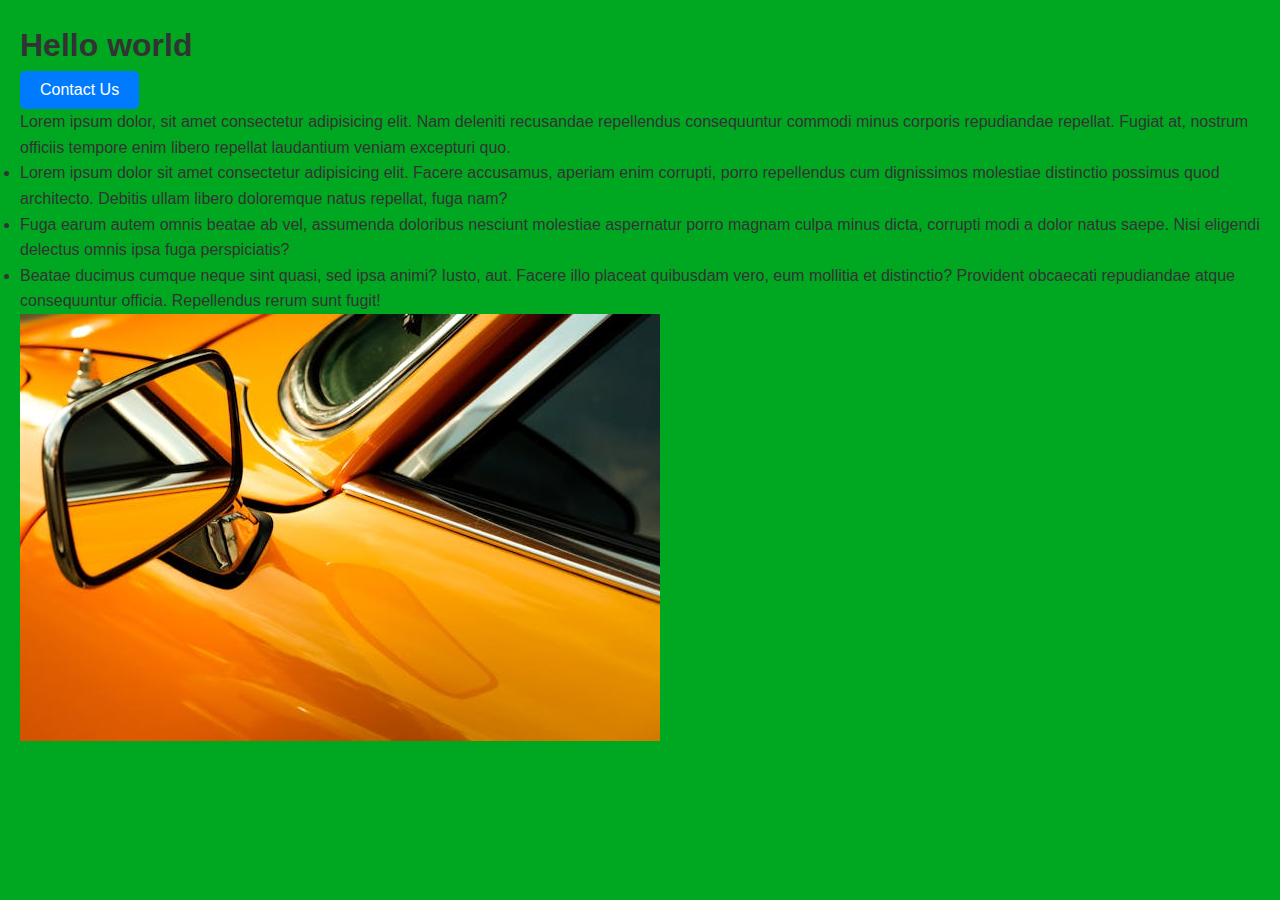
<file: index.html>
<!DOCTYPE html>
<html lang="en">
  <head>
    <meta charset="UTF-8" />
    <meta name="viewport" content="width=device-width, initial-scale=1.0" />
    <title>WBA 2.K</title>
    <link rel="stylesheet" href="/style.css" />
  </head>
  <body>
    <h1>Hello world</h1>
    <a href="/contact.html">
      <button>Contact Us</button>
    </a>
    <p>
      Lorem ipsum dolor, sit amet consectetur adipisicing elit. Nam deleniti
      recusandae repellendus consequuntur commodi minus corporis repudiandae
      repellat. Fugiat at, nostrum officiis tempore enim libero repellat
      laudantium veniam excepturi quo.
    </p>
    <ul>
      <li>
        Lorem ipsum dolor sit amet consectetur adipisicing elit. Facere
        accusamus, aperiam enim corrupti, porro repellendus cum dignissimos
        molestiae distinctio possimus quod architecto. Debitis ullam libero
        doloremque natus repellat, fuga nam?
      </li>
      <li>
        Fuga earum autem omnis beatae ab vel, assumenda doloribus nesciunt
        molestiae aspernatur porro magnam culpa minus dicta, corrupti modi a
        dolor natus saepe. Nisi eligendi delectus omnis ipsa fuga perspiciatis?
      </li>
      <li>
        Beatae ducimus cumque neque sint quasi, sed ipsa animi? Iusto, aut.
        Facere illo placeat quibusdam vero, eum mollitia et distinctio?
        Provident obcaecati repudiandae atque consequuntur officia. Repellendus
        rerum sunt fugit!
      </li>
    </ul>
    <img src="/img-1.jpg" alt="" />
  </body>
</html>
</file>
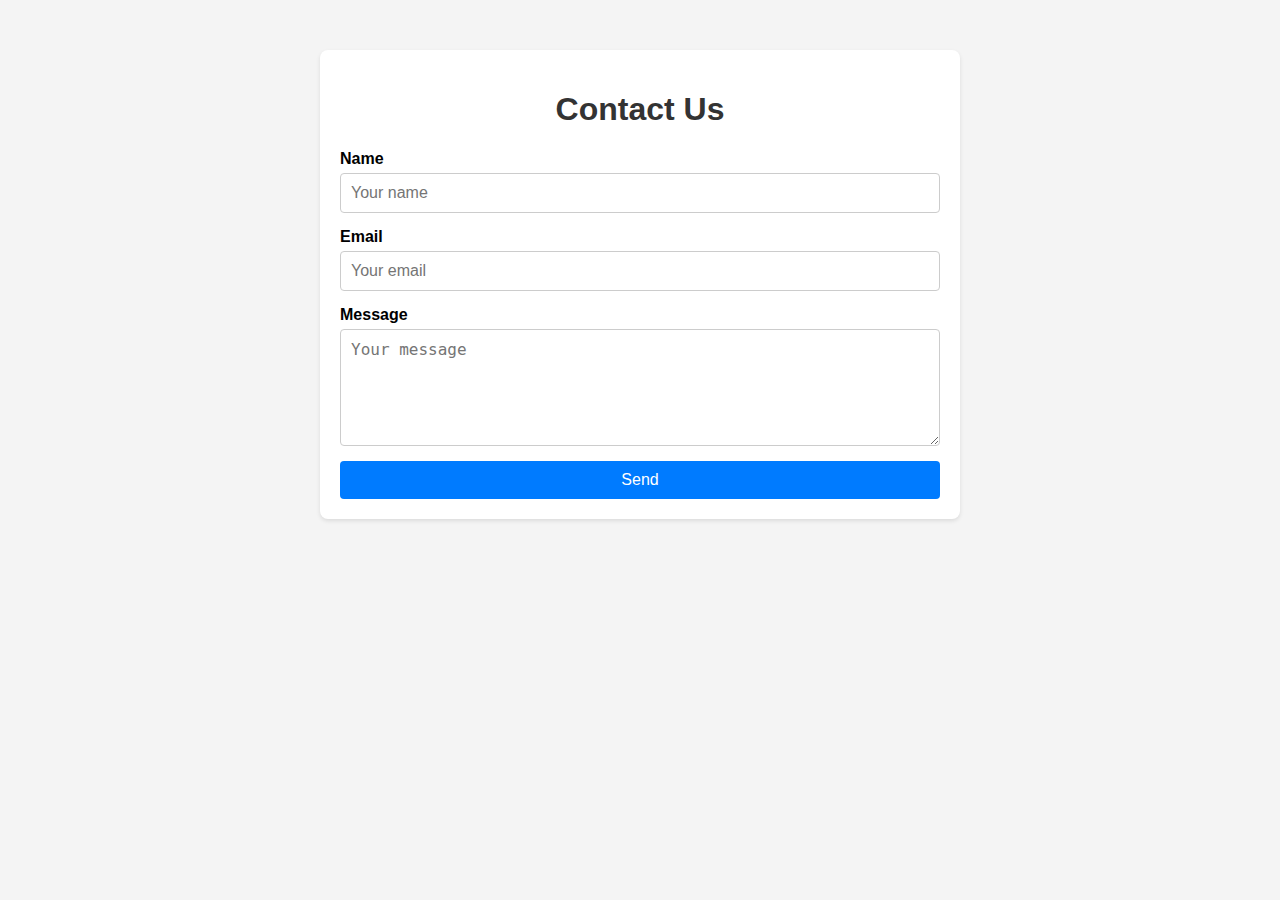
<file: contact.html>
<!DOCTYPE html>
<html lang="en">
<head>
    <meta charset="UTF-8">
    <meta name="viewport" content="width=device-width, initial-scale=1.0">
    <title>Contact Us</title>
    <style>
        body {
            font-family: Arial, sans-serif;
            margin: 0;
            padding: 0;
            background-color: #f4f4f4;
        }
        .container {
            max-width: 600px;
            margin: 50px auto;
            background: #fff;
            padding: 20px;
            border-radius: 8px;
            box-shadow: 0 2px 4px rgba(0, 0, 0, 0.1);
        }
        h1 {
            text-align: center;
            color: #333;
        }
        form {
            display: flex;
            flex-direction: column;
        }
        label {
            margin-bottom: 5px;
            font-weight: bold;
        }
        input, textarea {
            margin-bottom: 15px;
            padding: 10px;
            border: 1px solid #ccc;
            border-radius: 4px;
            font-size: 16px;
        }
        button {
            padding: 10px;
            background-color: #007BFF;
            color: white;
            border: none;
            border-radius: 4px;
            font-size: 16px;
            cursor: pointer;
        }
        button:hover {
            background-color: #0056b3;
        }
    </style>
</head>
<body>
    <div class="container">
        <h1>Contact Us</h1>
        <form action="#" method="post">
            <label for="name">Name</label>
            <input type="text" id="name" name="name" placeholder="Your name" required>
            
            <label for="email">Email</label>
            <input type="email" id="email" name="email" placeholder="Your email" required>
            
            <label for="message">Message</label>
            <textarea id="message" name="message" rows="5" placeholder="Your message" required></textarea>
            
            <button type="submit">Send</button>
        </form>
    </div>
</body>
</html></form></div>
</file>
<file: style.css>
/* General Reset */
* {
  margin: 0;
  padding: 0;
  box-sizing: border-box;
}

/* Body Styling */
body {
  font-family: Arial, sans-serif;
  line-height: 1.6;
  color: #333;
  background-color: #00a721;
  padding: 20px;
}

/* Button Styling */
button {
  background-color: #007bff;
  color: #fff;
  border: none;
  padding: 10px 20px;
  border-radius: 5px;
  cursor: pointer;
  font-size: 16px;
}

button:hover {
  background-color: #0056b3;
}

/* Header Styling */
header {
  background: #333;
  color: #fff;
  padding: 10px 20px;
  text-align: center;
}

/* Navigation Styling */
nav {
  margin: 20px 0;
  text-align: center;
}

nav a {
  color: #333;
  text-decoration: none;
  margin: 0 10px;
  font-weight: bold;
}

nav a:hover {
  color: #007bff;
}

/* Main Content Styling */
main {
  background: #fff;
  padding: 20px;
  border-radius: 5px;
  box-shadow: 0 2px 5px rgba(0, 0, 0, 0.1);
}

/* Footer Styling */
footer {
  text-align: center;
  margin-top: 20px;
  padding: 10px;
  background: #333;
  color: #fff;
  border-radius: 5px;
}
</file>
